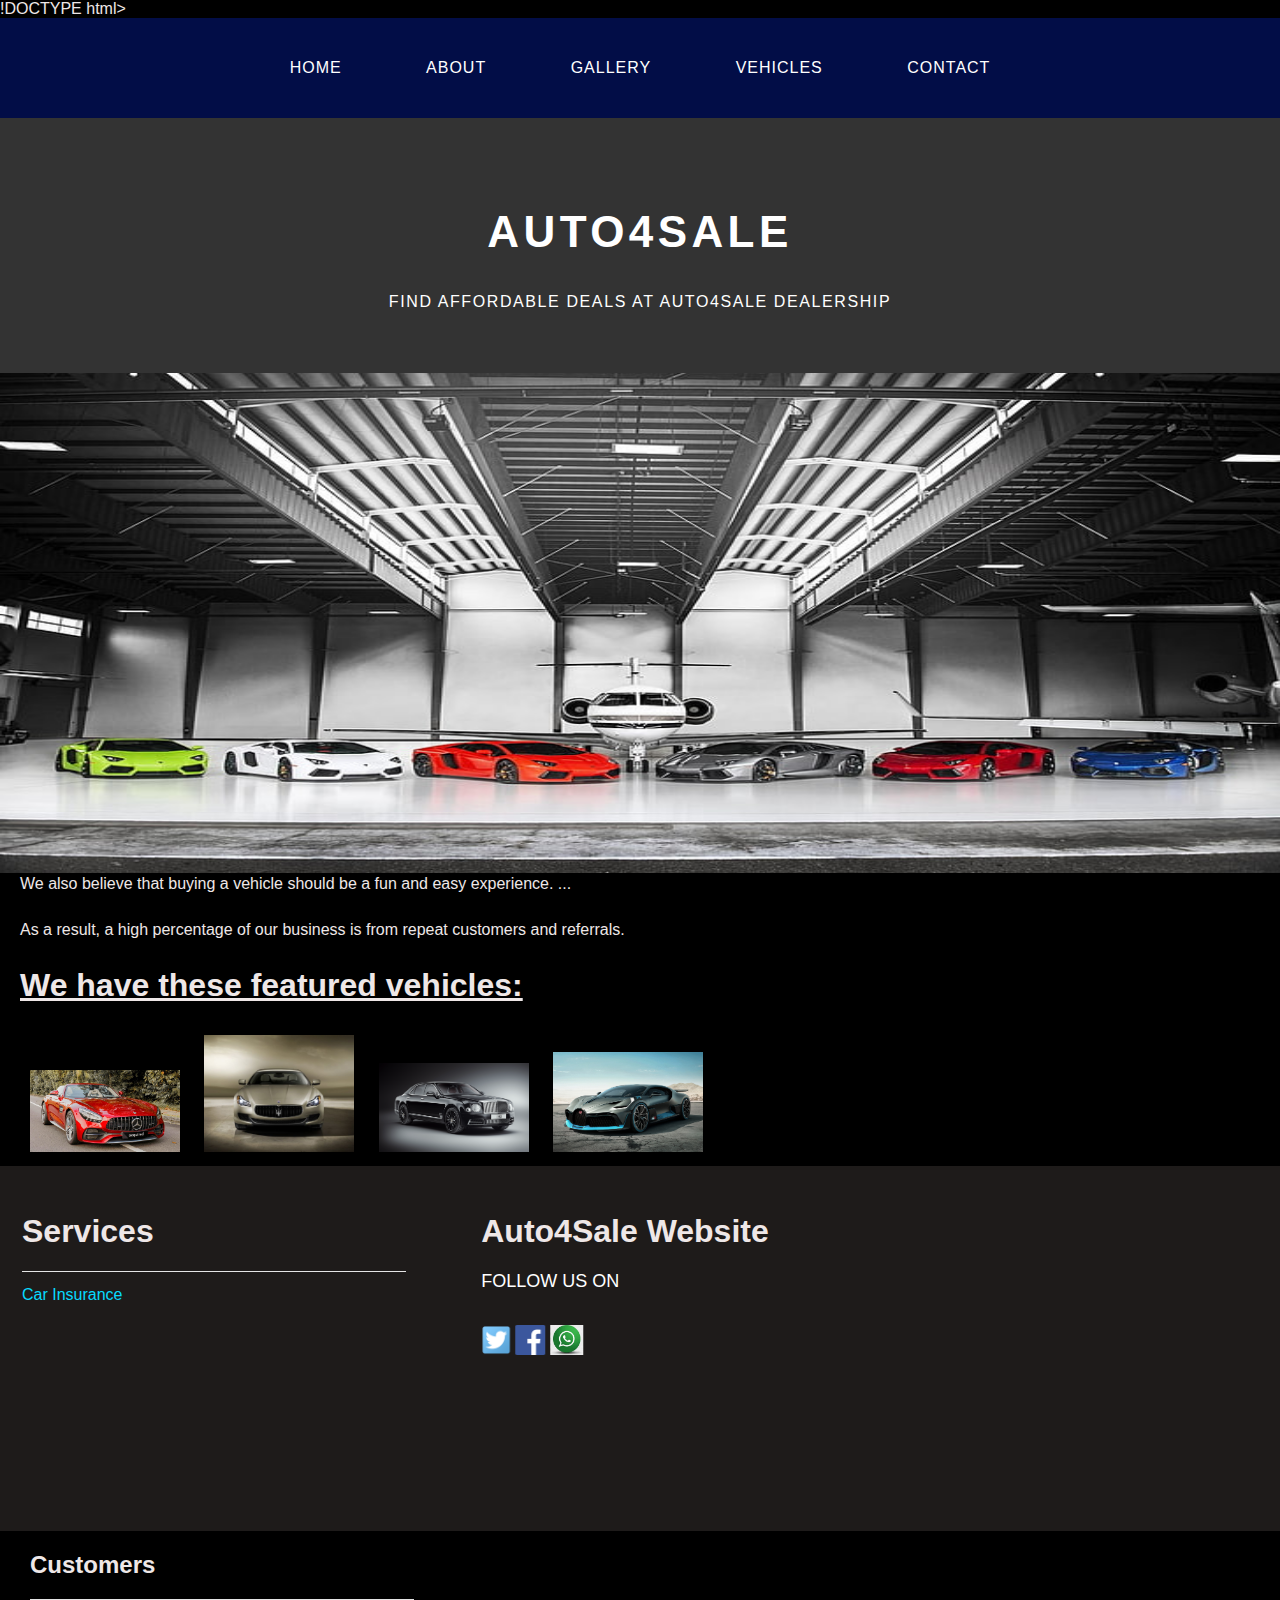
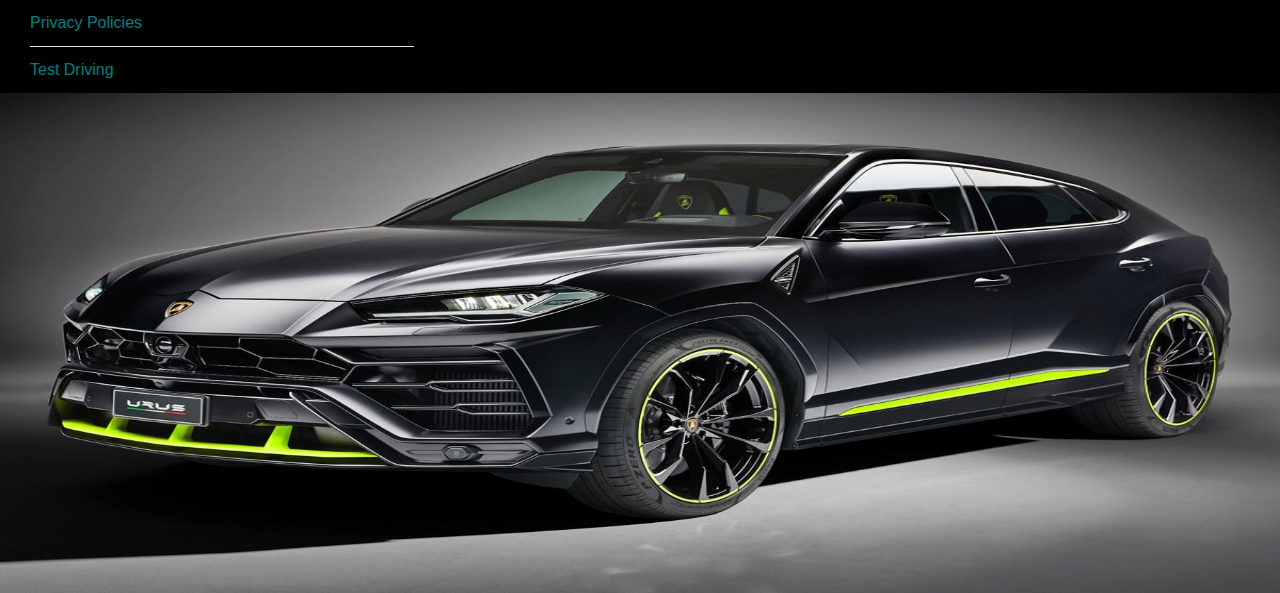
<file: index.html>
!DOCTYPE html>
<html>
    <head>
        <title>AUTO4SALE</title>
        <link rel="stylesheet" href="style.css" />
    </head>
    
    <body>
    <div id="menu">
        <ul>
            <li><a href="index.html">Home</a></li>
            <li><a href="about.html">About</a></li>
            <li><a href="gallery.html">Gallery</a></li>
            <li><a href="vehicles.html">Vehicles</a></li>
            <li><a href="contact.html">Contact</a></li>
            
        </ul>
        </div>
        
        <div id="header">
            <h1>AUTO4SALE</h1>
            <P>FIND AFFORDABLE DEALS AT AUTO4SALE DEALERSHIP</P>
        </div>
        <div id="banner">
            <img src="images/car%20banner%202.jpg"/>
        </div>
        
        <div id="page">
            <div id="content">
                <h2>WELCOME TO AUTO4SALE CAR DEALERSHIP</h2>
                <p>WHERE WE SHOWCASE THE MOST REASONABLE DEALS FOR OUR VEHICLES</p>
                <p>Auto4sale Inc is based on the belief that we are here to serve our customers needs for quality, reliable vehicles at a fair price.</p>
                <p>We also believe that buying a vehicle should be a fun and easy experience. ...</p>
                <p> As a result, a high percentage of our business is from repeat customers and referrals.</p>
                
                <h1><u>We have these featured vehicles:</u></h1>
                 <div id="gallery">
                     <a href="gallery.html"><img src="images/car-03.jpg" /></a>
                       <a href="gallery.html"><img src="images/car-04.jpg" /></a>
              <a href="gallery.html"><img src="images/car-05.png" /></a>
              <a href="gallery.html"><img src="images/car-06.jpg" /></a>
                </div>
                
            </div>
        </div>
        
        <div id="footer">
            <div id="box1">
                <h1>Auto4Sale Website</h1>
                <h2>Follow Us On</h2>
         
                <br/>
                <a href="#"><img src="images/twitter.png" height="30"></a>
                <a href="#"><img src="images/facebook.png" height="30"></a>
                <a href="#"><img src="images/whatsapp.jpg" height="30"></a>
            </div>
            
           <div id="box2">
                <h1>Services</h1>
                <ul class="styled">
                    <li><a href="car-insurance.html">Car Insurance</a></li>
                </ul>
            </div>
            </div>
            <div id="box3">
                <h2>Customers</h2>
                <ul class="styled">
                  <li><a href="privacy-policies.html">Privacy Policies</a></li>
                  <li><a href="test-driving.html">Test Driving</a></li>
                </ul>   
        </div>
          <div id="banner">
            <img src="images/car-14.jpg">
        </div>
    </body>
</html>
</file>
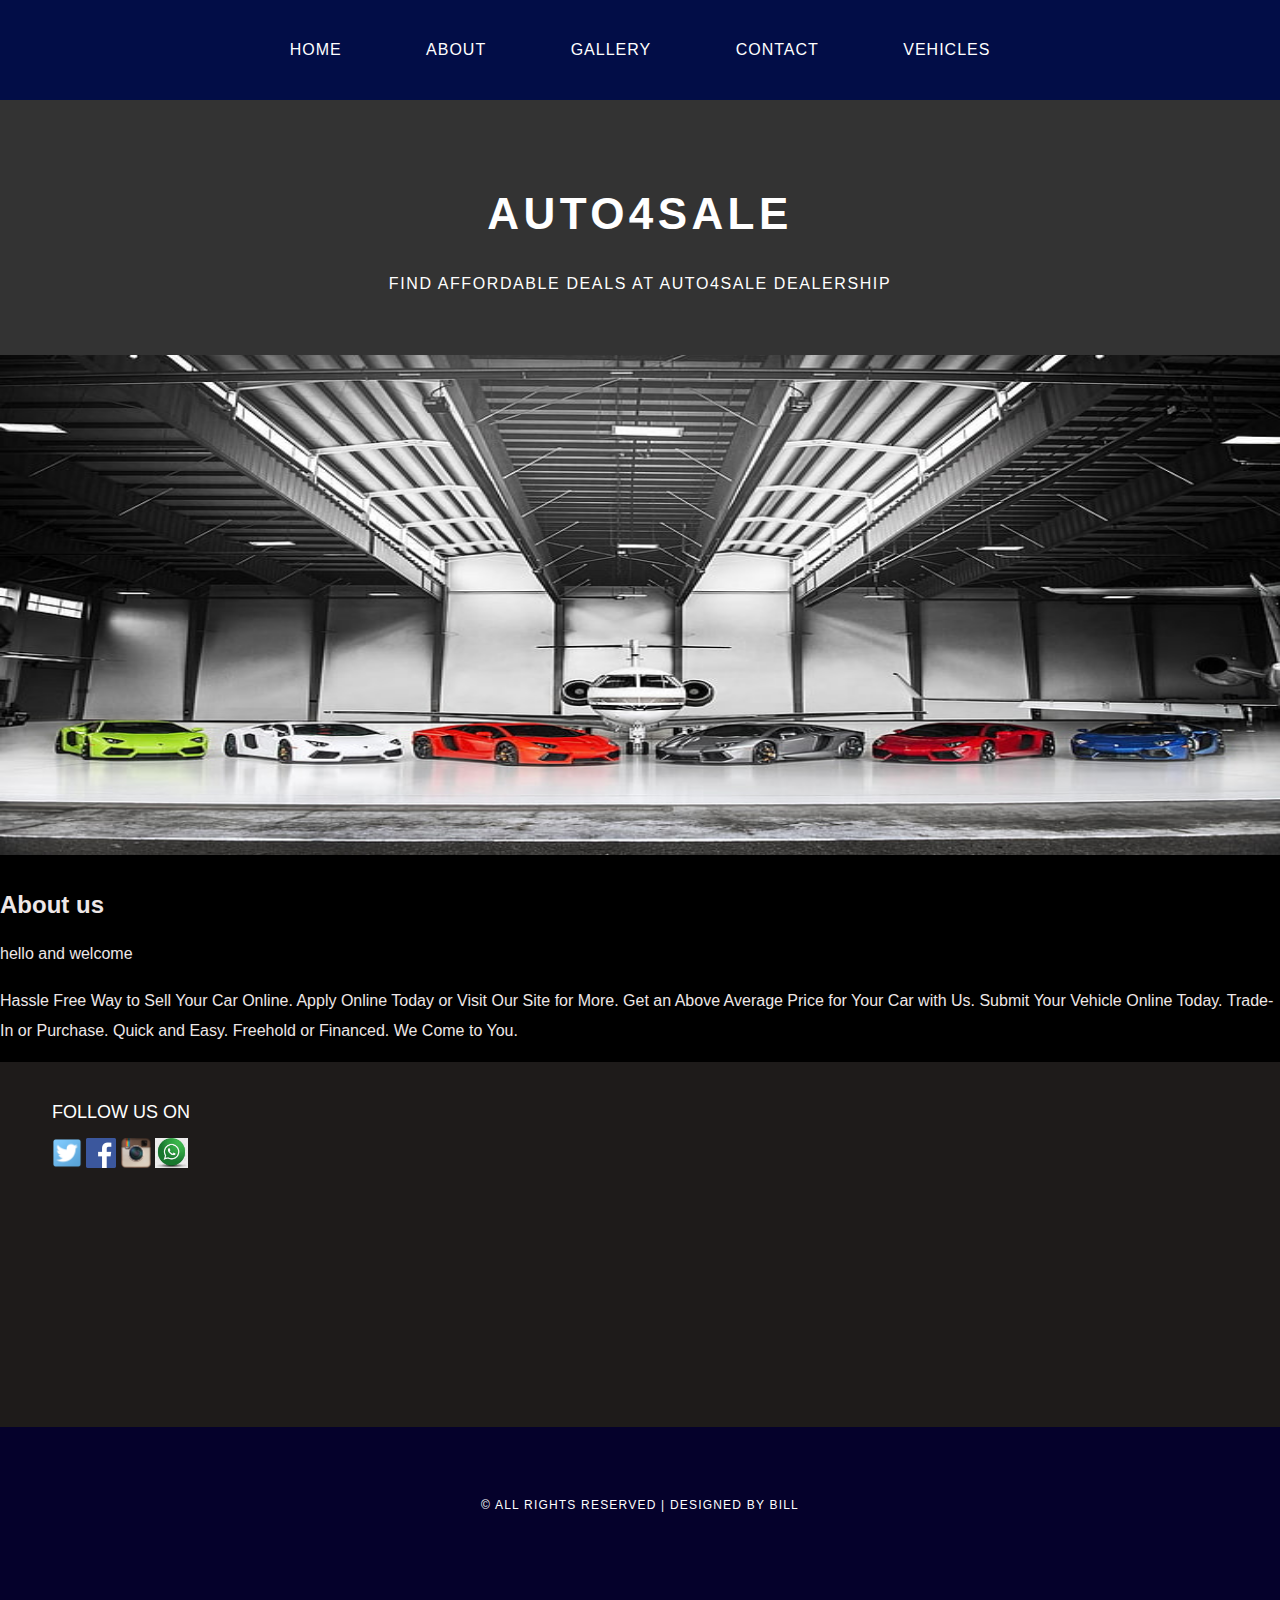
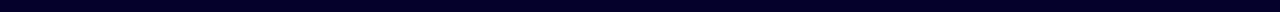
<file: about.html>
<!DOCTYPE html>
<html>
    <head>
        <title>Auto4Sale</title>
        <link rel="stylesheet" href="style.css">
    </head>
    <body>
        <div id="menu">
            <ul>
                <li><a href="index.html">Home</a></li>
                <li><a href="#">About</a></li>
                <li><a href="gallery.html">Gallery</a></li>
                <li><a href="contact.html">Contact</a></li>
                <li><a href="vehicles.html">vehicles</a></li> 
            </ul>
        </div>
       <div id="header">
            <h1>AUTO4SALE</h1>
            <P>FIND AFFORDABLE DEALS AT AUTO4SALE DEALERSHIP</P>
        </div>
        <div id="banner">
            <img src="images/car%20banner%202.jpg"/>
        </div>
        <br/>
        <br/>
        <br/>
        <br/>
        <br/>
        <br/>
        <br/>
        <br/>
        <br/>
        <br/>
        <br/>
        <br/>
        <div>
            <h2>About us</h2>
            <p>hello and welcome</p>
            <p>Hassle Free Way to Sell Your Car Online. Apply Online Today or Visit Our Site for More. Get an Above Average Price for Your Car with Us. Submit Your Vehicle Online Today. Trade-In or Purchase. Quick and Easy. Freehold or Financed. We Come to You.
            </p>    
       
        </div>
        <div id="footer">
        
           
            <div id="box3">
                <h2>Follow Us On</h2>
               
                <a href="#"><img src="images/twitter.png" height="30"/></a>
                <a href="#"><img src="images/facebook.png" height="30"/></a>
                <a href="#"><img src="images/instagram.png" height="30"/></a>
                <a href="#"><img src="images/whatsapp.jpg" height="30"/></a> 
            </div>
        </div>
        <div id="copyright">
            <p>&copy; All Rights Reserved | Designed by Bill</p>
        </div>
    </body>
</html>
</file>
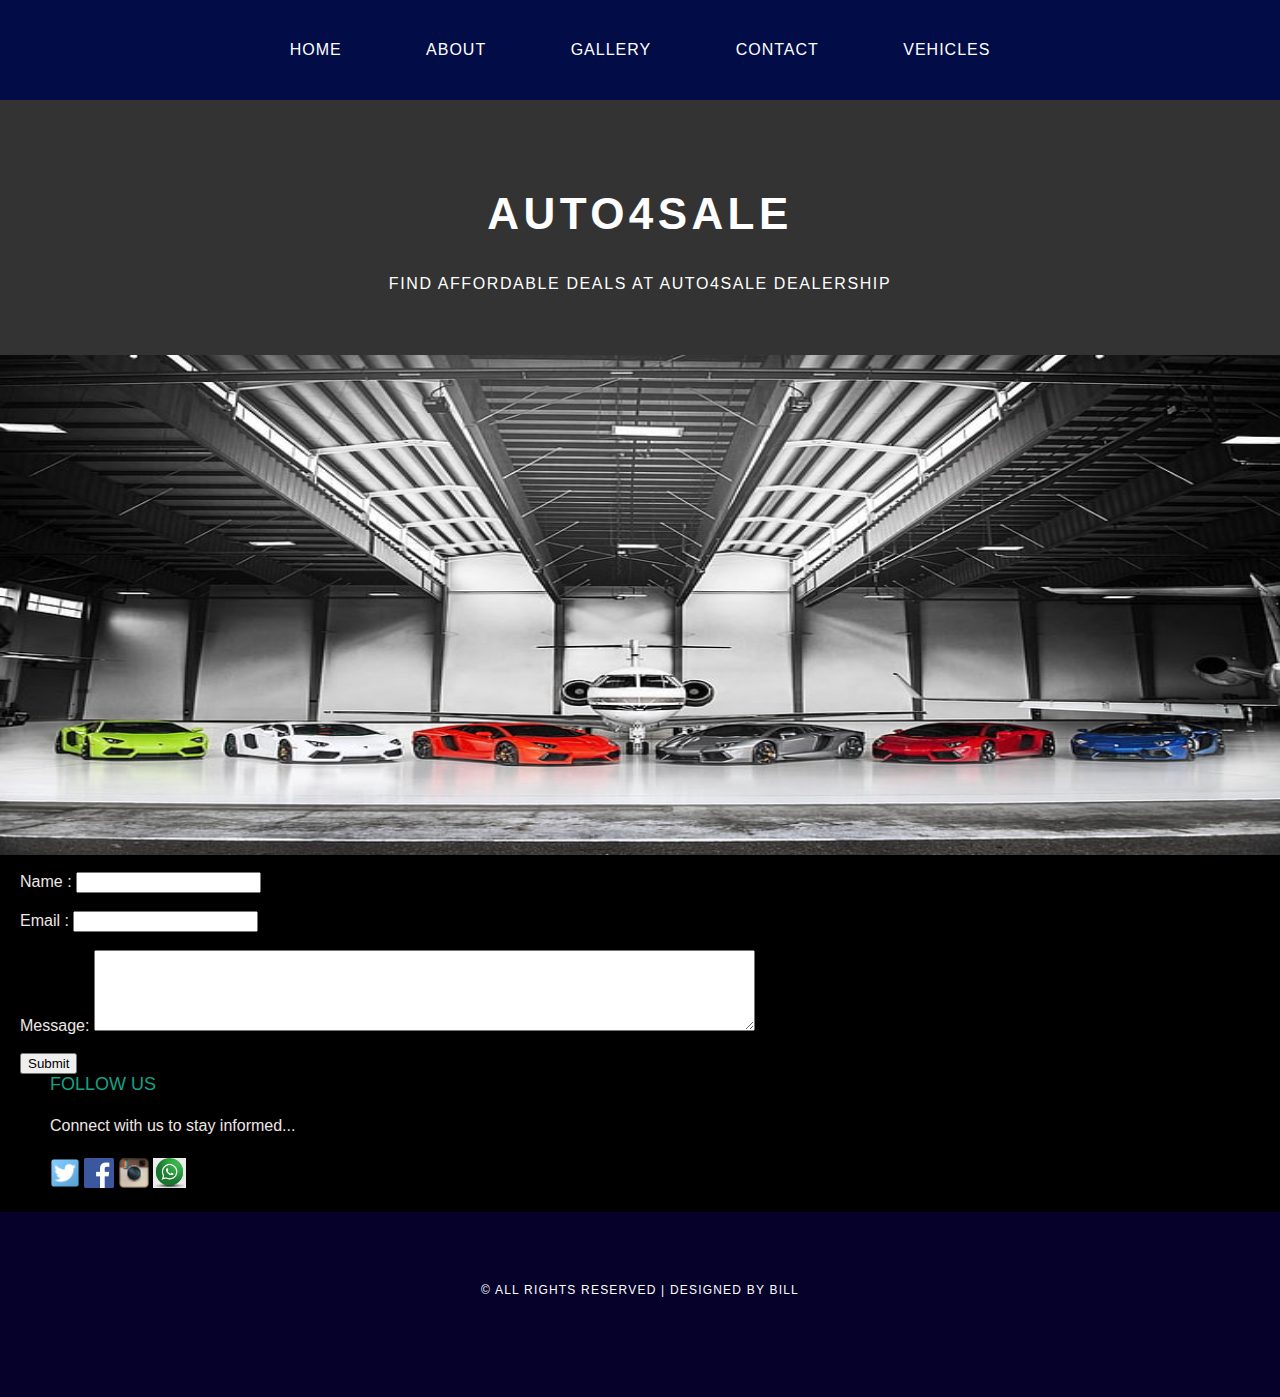
<file: contact.html>
<!DOCTYPE html>
<html>
    <head>
        <title>Auto4Sale</title>
        <link rel="stylesheet" href="style.css">
    </head>
    <body>
        <div id="menu">
            <ul>
                <li><a href="index.html">Home</a></li>
                <li><a href="about.html">About</a></li>
                <li><a href="gallery.html">Gallery</a></li>
                <li><a href="#">Contact</a></li>
                <li><a href="vehicles.html">vehicles</a></li> 
            </ul>
        </div>
         <div id="header">
            <h1>AUTO4SALE</h1>
            <P>FIND AFFORDABLE DEALS AT AUTO4SALE DEALERSHIP</P>
        </div>
        <div id="banner">
            <img src="images/car%20banner%202.jpg"/>
        </div>
        <div id="page">
            <div id="content">
                <h2>Contact us</h2>
                <p>Our contact details are below:</p>
                <ul class="style1">
                <li>Email: info@Auto4Sale.com</li>
                <li>Telephone: 012 345 6789</li>
                </ul>

                <p>Or you can fill in the form below and we will get in touch with you:</p>
                <form>
                    Name     : <input type="text" /><br/><br/>
                    Email     : <input type="email" /><br/><br/>
                    Message: <textarea cols="80" rows="5"></textarea><br/><br/>
                    <input type="submit" value="Submit"/>
                </form>
            </div>
         
      
            <div id="box3">
                <h2>Follow Us</h2>
                <p>Connect with us to stay informed...</p>
                <a href="#"><img src="images/twitter.png"height="30"/></a>
                <a href="#"><img src="images/facebook.png" height="30"/></a>
                <a href="#"><img src="images/instagram.png" height="30"/></a>
                <a href="#"><img src="images/whatsapp.jpg" height="30"/></a> 
            </div>
        </div>
        <div id="copyright">
            <p>&copy; All Rights Reserved | Designed by Bill</p>
        </div>
    </body>
</html>
</file>
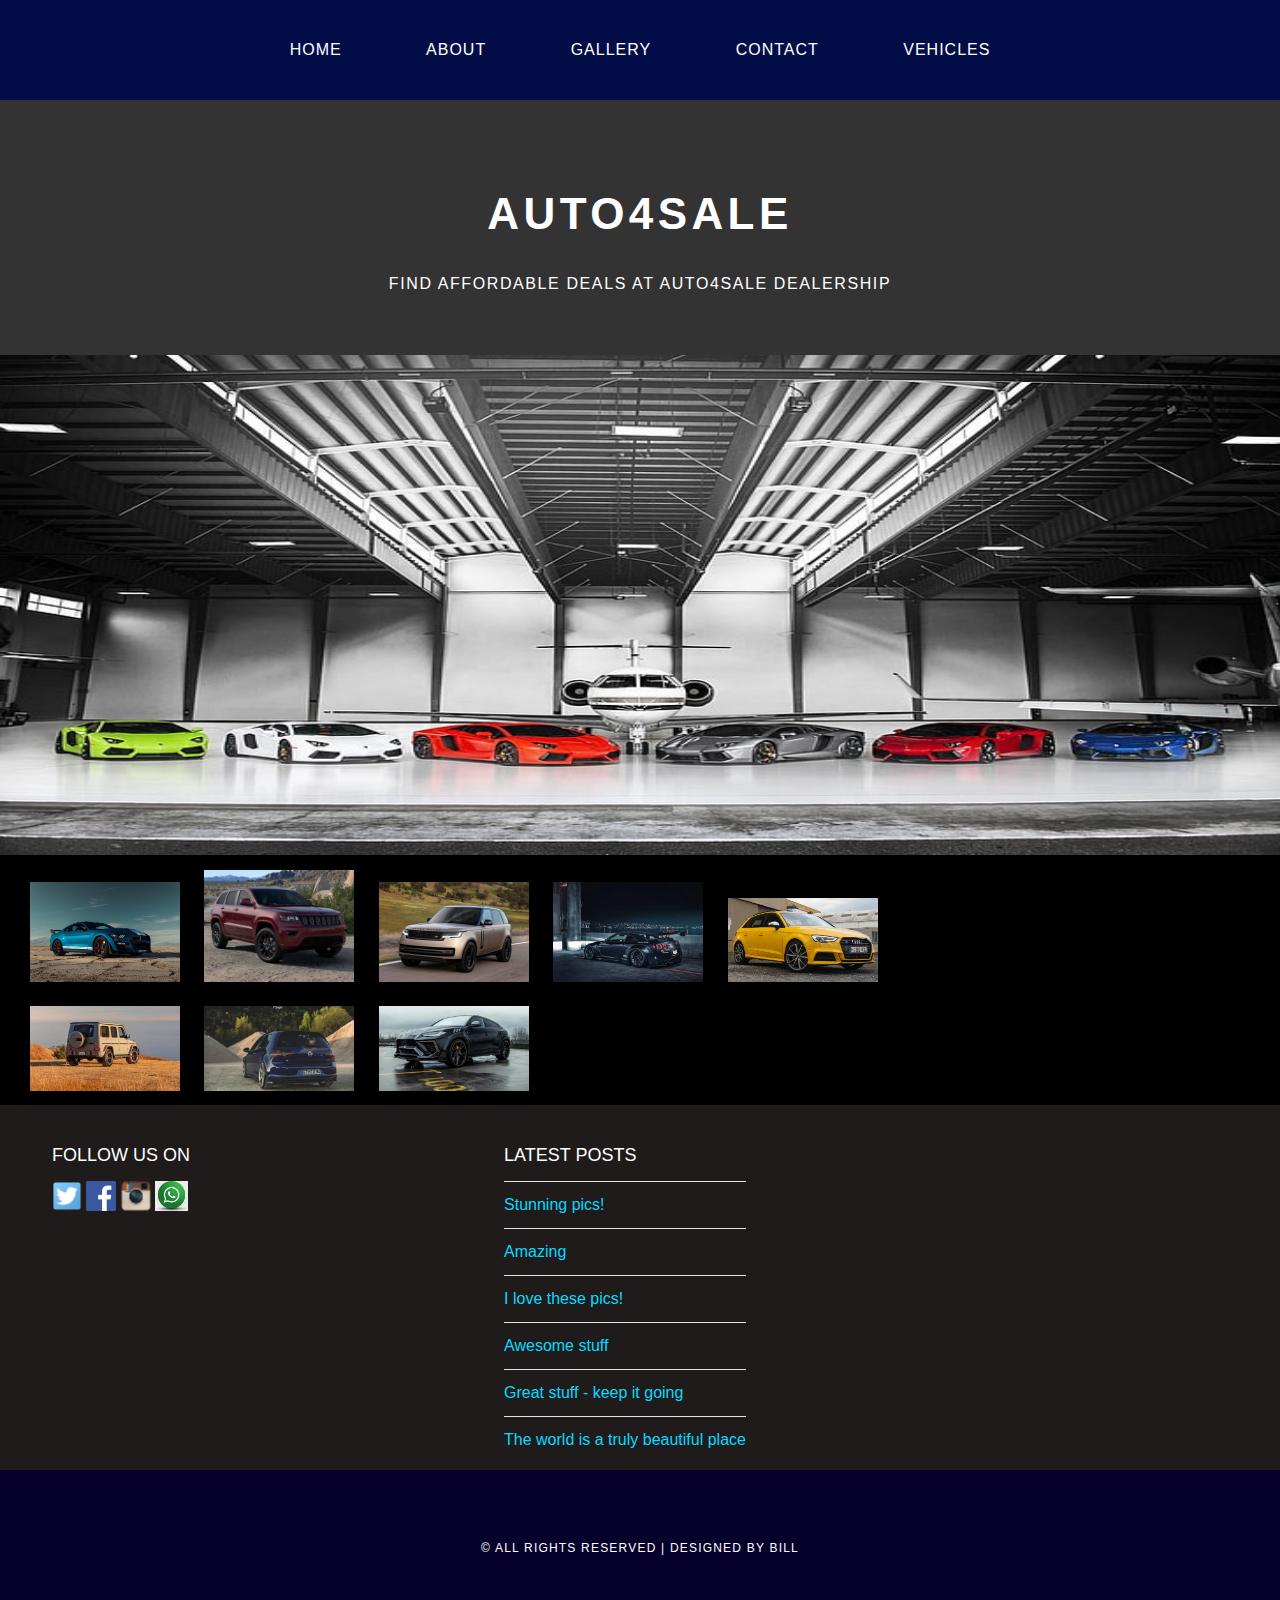
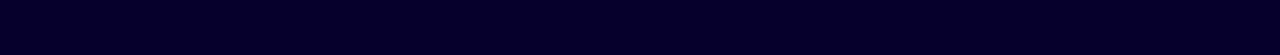
<file: gallery.html>
<!DOCTYPE html>
<html>
    <head>
        <title>Auto4Sale</title>
        <link rel="stylesheet" href="style.css">
    </head>
    <body>
        <div id="menu">
            <ul>
                <li><a href="index.html">Home</a></li>
                <li><a href="about.html">About</a></li>
                <li><a href="#">Gallery</a></li>
                <li><a href="contact.html">Contact</a></li>
                <li><a href="vehicles.html">vehicles</a></li> 
            </ul>
        </div>
         <div id="header">
            <h1>AUTO4SALE</h1>
            <P>FIND AFFORDABLE DEALS AT AUTO4SALE DEALERSHIP</P>
        </div>
        <div id="banner">
            <img src="images/car%20banner%202.jpg"/>
        </div>
        <div id="page">
            <div id="content">
                <h2>gallery</h2>
               <div id="gallery">  
                <img src="images/2021-jeep-grand-cherokee-laredo-x.webp"/>  
                <img src="images/social.jpg" />
                <img src="images/maxresdefault.jpg"/>
                <img src="images/Rolls-Royce-Cullinan-Keyvany-Hayula-6.jpg"/>
                <img src="images/bugatti-chiron-pur-sport.webp" />
                <img src="images/31b125dd-2020-ford-mustang-shelby-gt500-9-1160x774.jpg" />
                <img src="images/2021-jeep-grand-cherokee-laredo-x.webp" />
                <img src="images/0x0.jpg"/>
                <img src="images/1867160.webp"/>
                <img src="images/audi-s3-sportback-yellow-2016-(2).webp"/>
                <img src="images/ogi1-2021-mercedes-amg-g63-011.webp"/>
                <img src="images/VW-Golf-7-R-Line-Felgen-Z-Performance-Wheels-ZP6.1-Deep-Concave-Sparkling-Silver-MD-Exclusive-Cardesign-5-1920x1080.jpg"/>
                <img src="images/lamborghini-urus-by-mansory-and-mtm.jpg" />
               </div>
            </div>
           
        </div>
        <div id="footer">
            <div id="box1">
                <h2>latest posts</h2>
                <ul class="styled">
                    <li><a href="#">Stunning pics!</a></li>
                    <li><a href="#">Amazing</a></li>
                    <li><a href="#">I love these pics!</a></li>
                    <li><a href="#">Awesome stuff</a></li>
                    <li><a href="#">Great stuff - keep it going</a></li>
                    <li><a href="#">The world is a truly beautiful place</a></li>
                    </ul>
            </div>
         
            <div id="box3">
                <h2>Follow Us On</h2>
                
                <a href="#"><img src="images/twitter.png" height="30"/></a>
                <a href="#"><img src="images/facebook.png" height="30"/></a>
                <a href="#"><img src="images/instagram.png" height="30"/></a>
                <a href="#"><img src="images/whatsapp.jpg" height="30"/></a> 
            </div>
        </div>
        <div id="copyright">
            <p>&copy; All Rights Reserved | Designed by Bill</p>
        </div>
    </body>
</html>
</file>
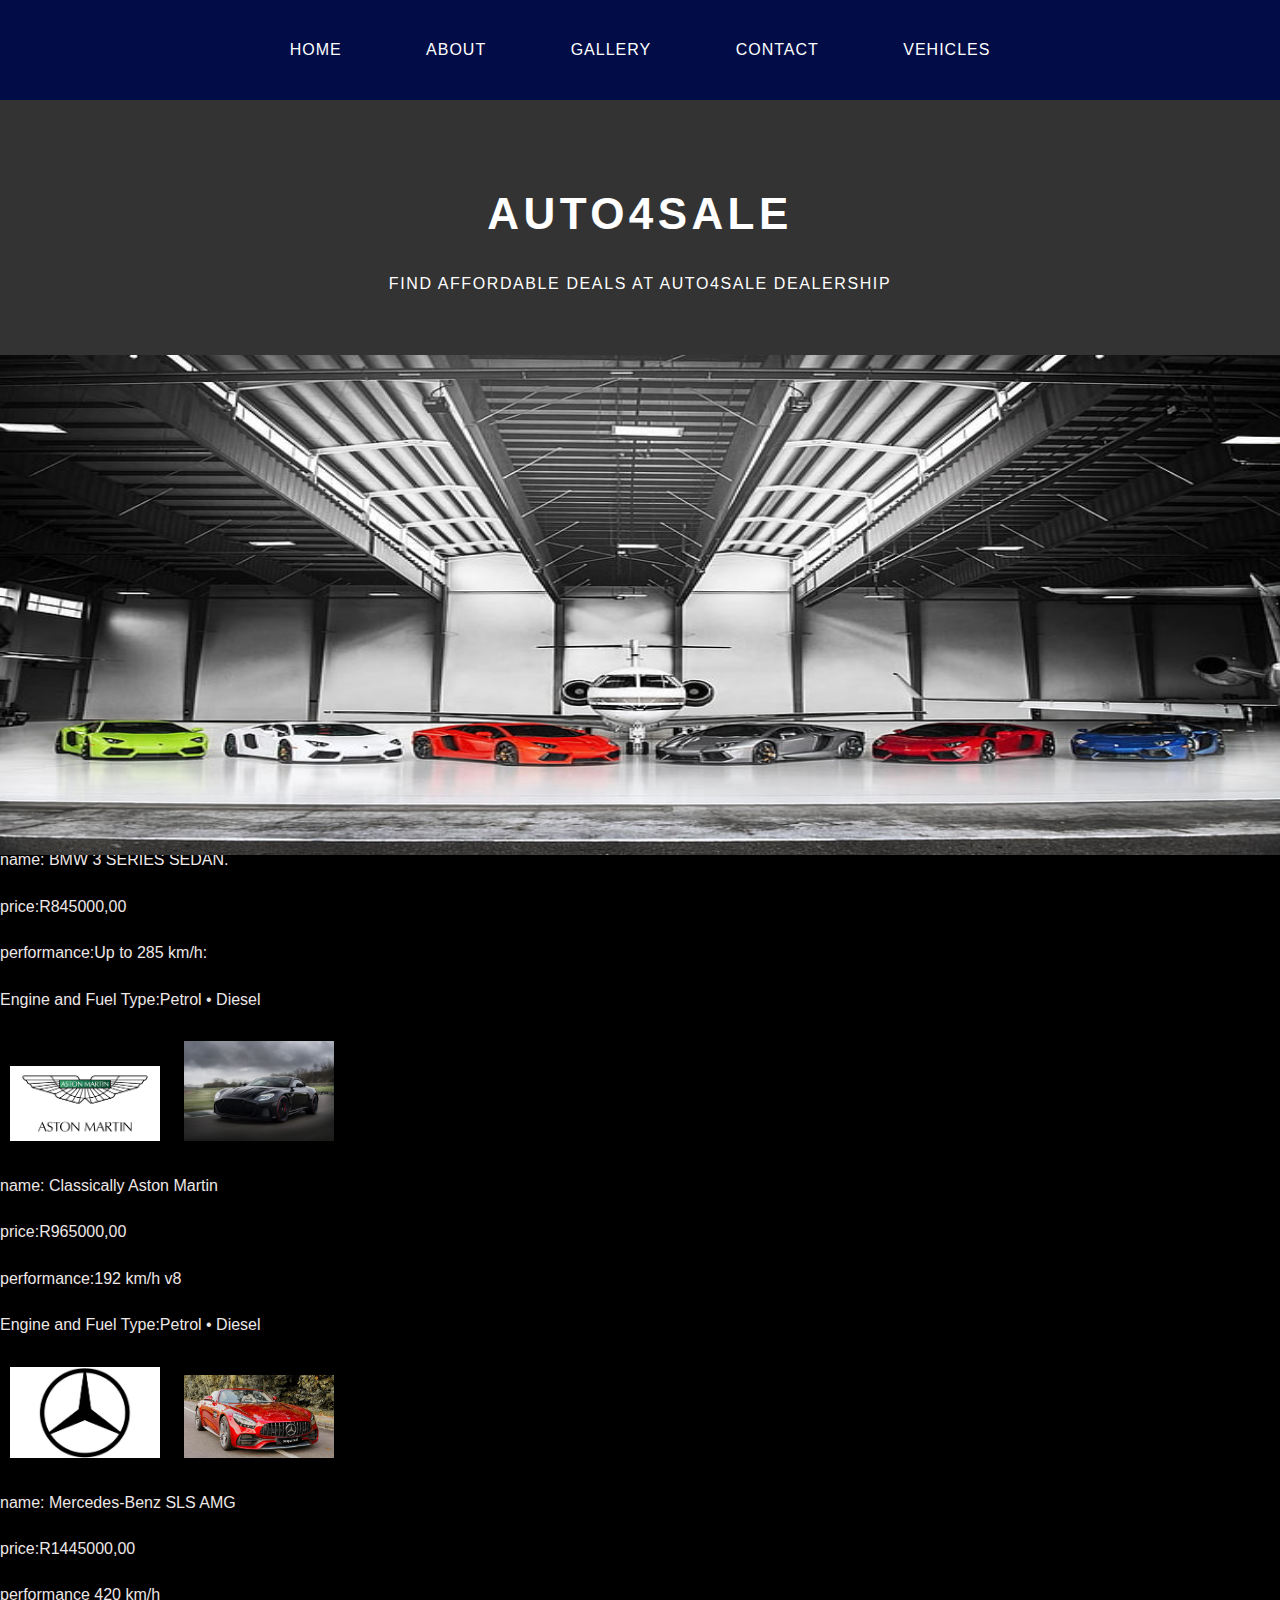
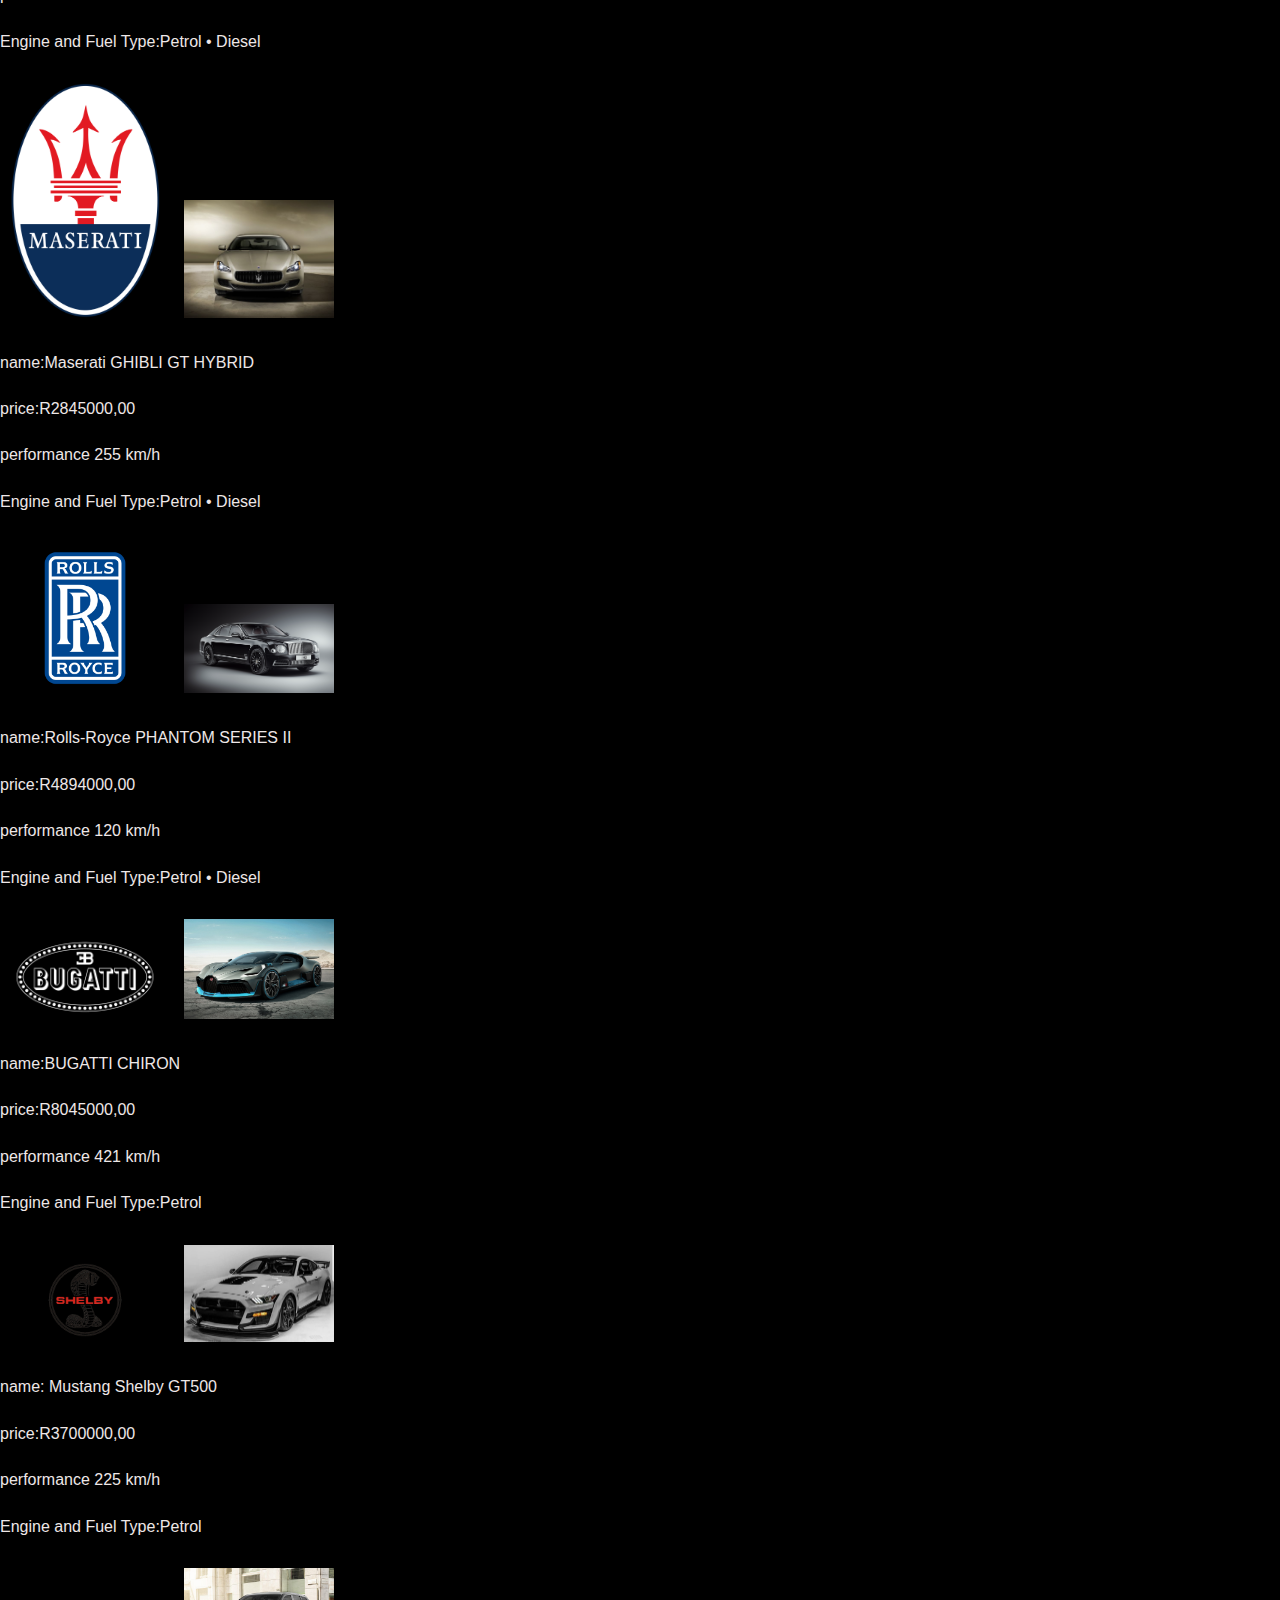
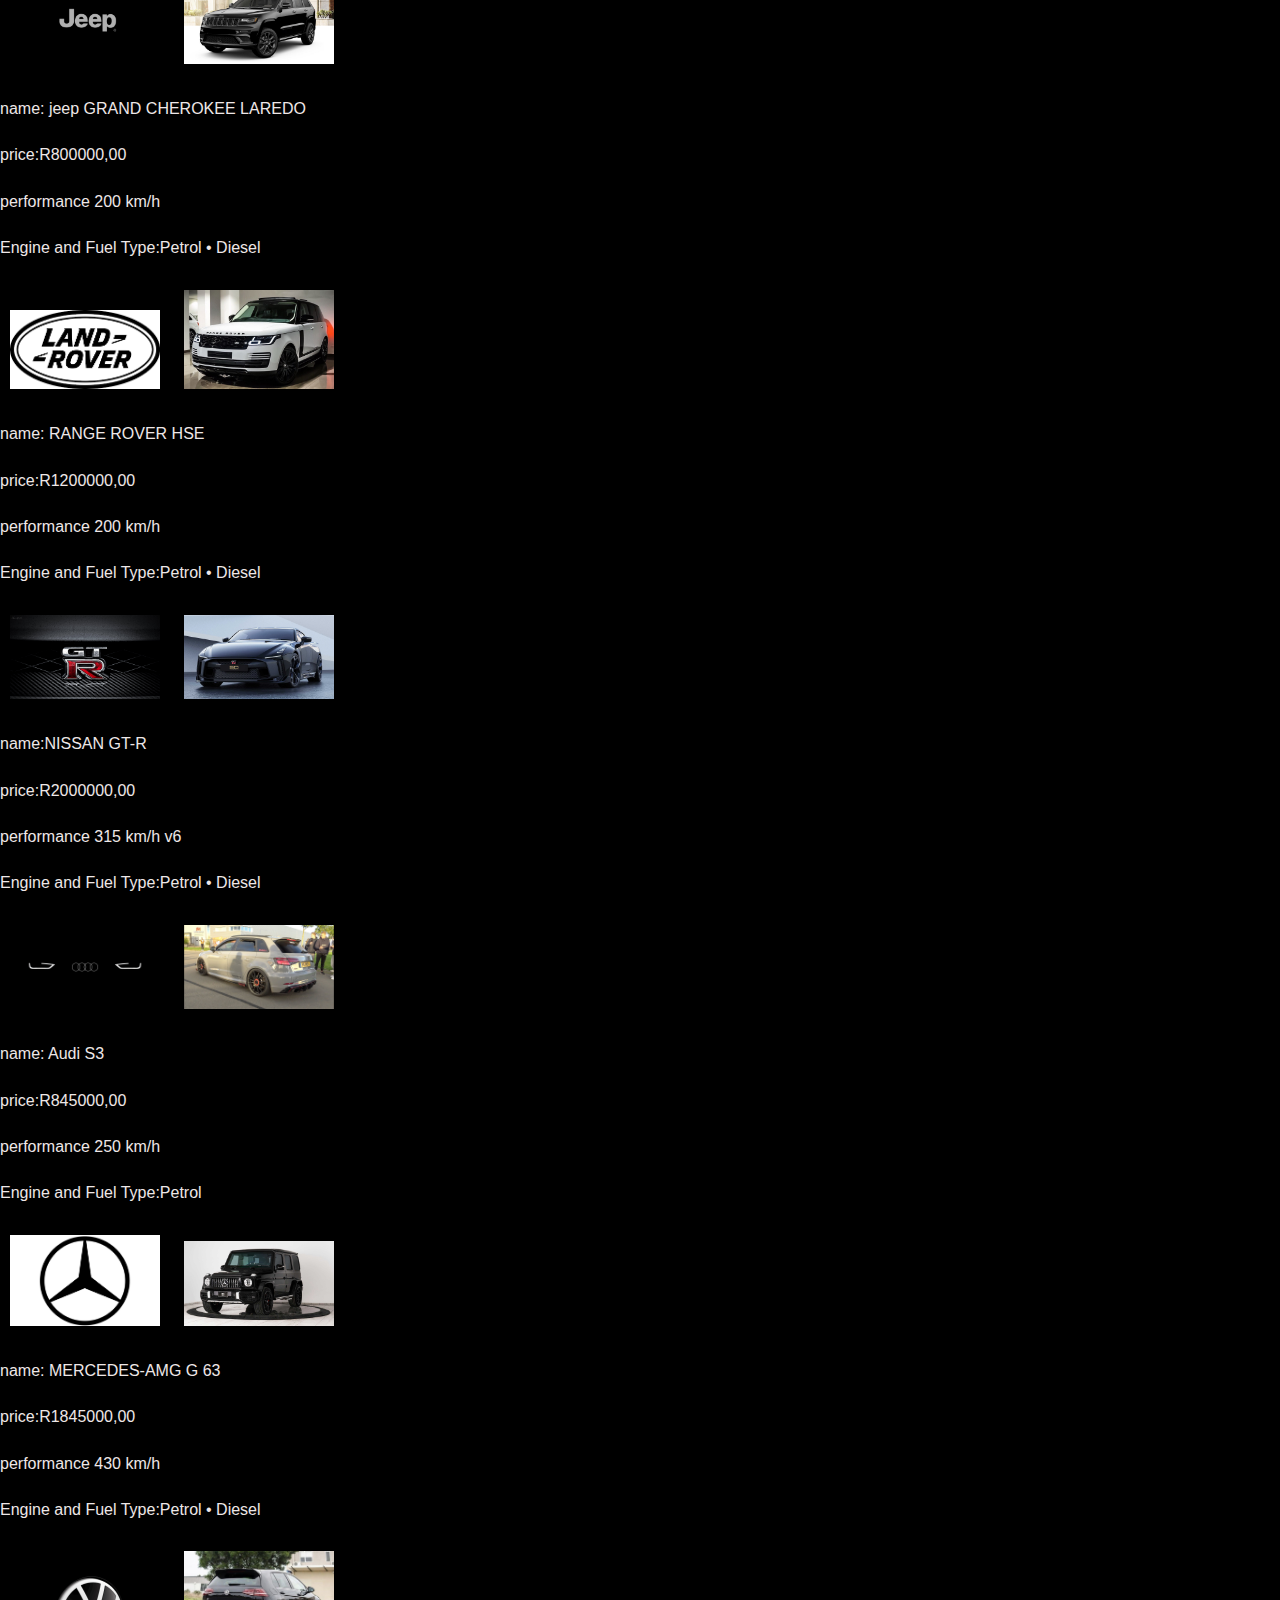
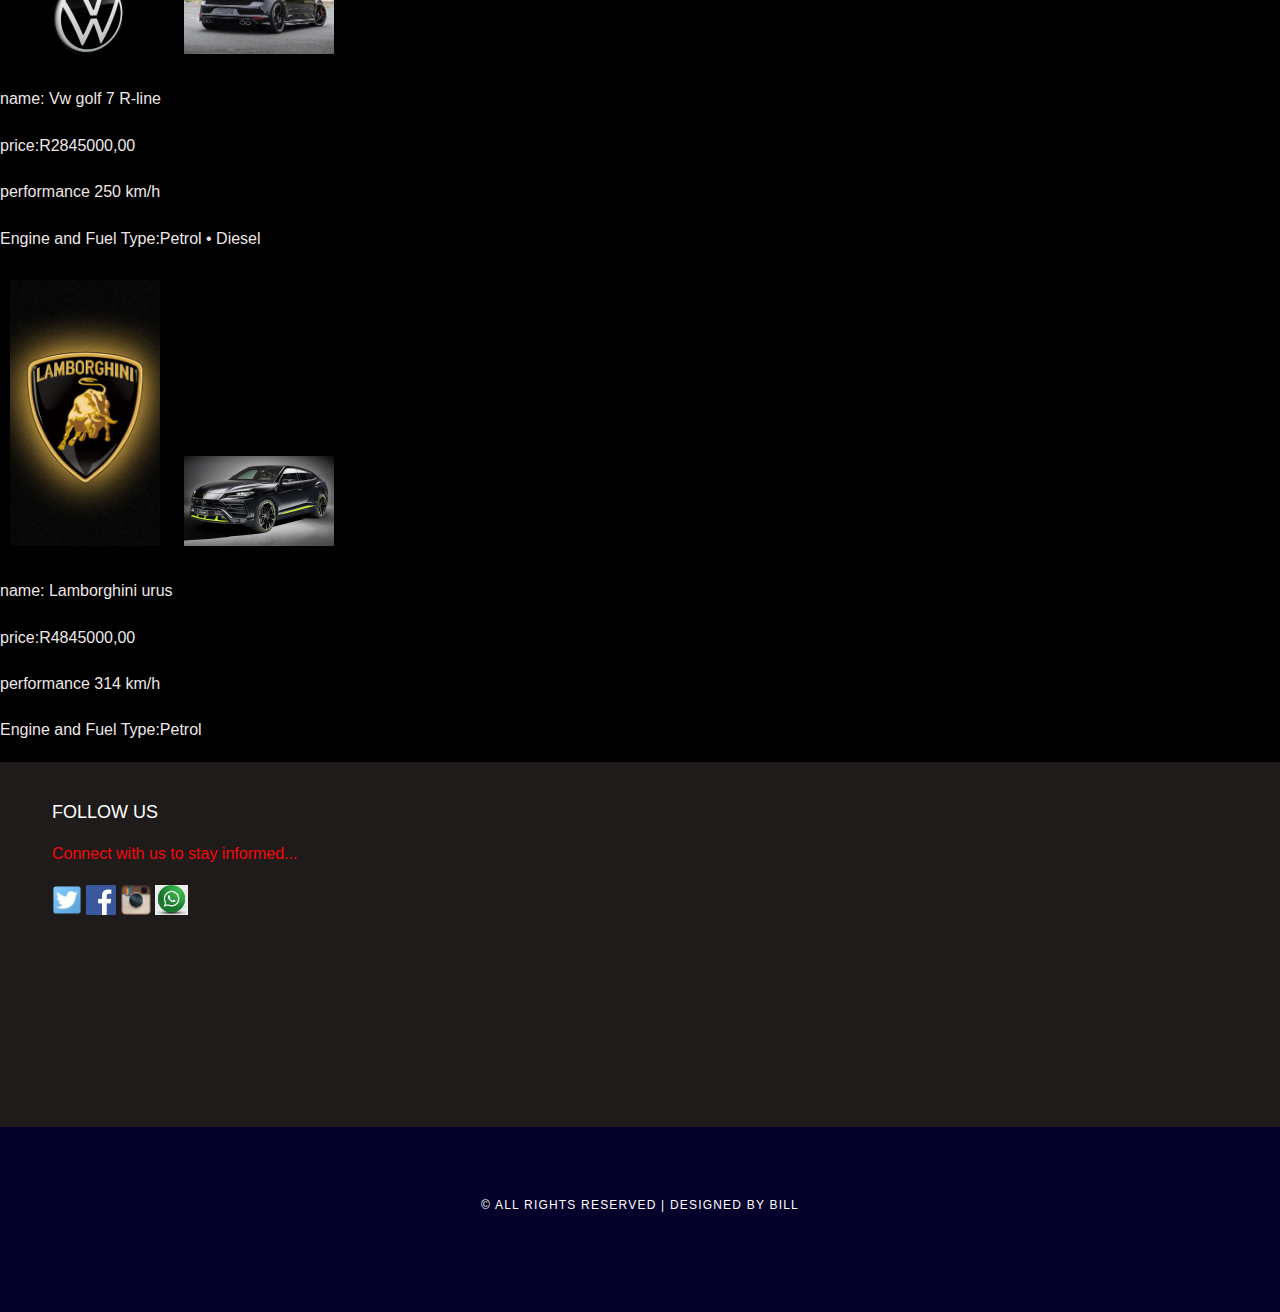
<file: vehicles.html>
<!DOCTYPE html>
<html>
    <head>
        <title>Auto4Sale</title>
        <link rel="stylesheet" href="style.css">
    </head>
    <body>
        <div id="menu">
            <ul>
                <li><a href="index.html">Home</a></li>
                <li><a href="about.html">About</a></li>
                <li><a href="gallery.html">Gallery</a></li>
                <li><a href="contact.html">Contact</a></li>
                <li><a href="#">vehicles</a></li> 
            </ul>
        </div>
           <div id="header">
            <h1>AUTO4SALE</h1>
            <P>FIND AFFORDABLE DEALS AT AUTO4SALE DEALERSHIP</P>
        </div>
        <div id="banner">
            <img src="images/car%20banner%202.jpg"/>
        </div>
        <div id="content">
           <div id="gallery">
               <div id="content">
                  <img src="images/bmw logo.png"/>
                  <img src="images/car-01.jpg" />
                  <p>name: BMW 3 SERIES SEDAN.</p>
                  <p>price:R845000,00</p>
                  <p>performance:Up to 285 km/h:</p>
                  <p>Engine and Fuel Type:Petrol • Diesel</p>
               </div>
               <div id="content">
                   <img src="images/aston logo.png"/>
                   <img src="images/car-02.webp" />
                   <p>name: Classically Aston Martin</p>
                   <p>price:R965000,00</p>
                   <p>performance:192 km/h v8  </p>
                   <p>Engine and Fuel Type:Petrol • Diesel</p>
                </div>
               <div id="content">
                   <img src="images/Mercedes-Logo-1933.jpg"/>
                   <img src="images/car-03.jpg" />
                   <P>name: Mercedes-Benz SLS AMG </P>
                   <p>price:R1445000,00</p>
                   <p>performance 420 km/h</p>
                   <P>Engine and Fuel Type:Petrol • Diesel</P>
                </div>
               <div id="content">
                   <img src="images/Logo_della_Maserati.svg.png">
                   <img src="images/car-04.jpg"/> 
                   <P>name:Maserati GHIBLI GT HYBRID</P>
                   <p>price:R2845000,00</p>
                   <p>performance 255 km/h</p>
                   <P>Engine and Fuel Type:Petrol • Diesel</P>

                </div>
               <div id="content">
                   <img src="images/rolls_royce_PNG41.png" />
                   <img src="images/car-05.png" />
                   <P>name:Rolls-Royce PHANTOM SERIES II </P>
                   <p>price:R4894000,00</p>
                   <p>performance 120 km/h</p>
                   <P>Engine and Fuel Type:Petrol • Diesel</P>
                   
                </div>
               <div id="content">
                   <img src="images/Bugatti-Color.jpg" />
                   <img src="images/car-06.jpg" />
                   <P>name:BUGATTI
                    CHIRON</P>
                   <p>price:R8045000,00</p>
                   <p>performance 421 km/h</p>
                   <P>Engine and Fuel Type:Petrol</P>
                   
                </div>
               <div id="content">
                   <img src="images/ShelbyMainLogo.webp"/>
                   <img src="images/car-07.jpg" />
                   <P>name:  Mustang Shelby GT500 </P>
                   <p>price:R3700000,00</p>
                   <p>performance 225 km/h</p>
                   <P>Engine and Fuel Type:Petrol</P>
                   
                </div>
               <div id="content">
                   <img src="images/jeep logo.jpg"/>
                   <img src="images/car-08.jpg" />
                   <P>name: jeep GRAND CHEROKEE LAREDO </P>
                   <p>price:R800000,00</p>
                   <p>performance 200 km/h</p>
                   <P>Engine and Fuel Type:Petrol • Diesel</P>
                    
               </div>
               <div id="content">
                    <img src="images/land logo.png"/>
                    <img src="images/car-09.jpg" />
                    <P>name: RANGE ROVER HSE </P>
                    <p>price:R1200000,00</p>
                    <p>performance 200 km/h</p>
                    <P>Engine and Fuel Type:Petrol • Diesel</P>
                    
               </div>
               <div id="content">
                   <img src="images/gtr logo.jpg"/>
                   <img src="images/car-10.webp" />
                   <P>name:NISSAN GT-R </P>
                   <p>price:R2000000,00</p>
                   <p>performance 315 km/h v6</p>
                   <P>Engine and Fuel Type:Petrol • Diesel</P>
                    
               </div>
               <div id="content">
                   <img src="images/audi logo.png"/>
                   <img src="images/car-11.jpg" />
                   <P>name: Audi S3 </P>
                   <p>price:R845000,00</p>
                   <p>performance 250 km/h</p>
                   <P>Engine and Fuel Type:Petrol</P>
                    
               </div>
               <div id="content">
                   <img src="images/Mercedes-Logo-1933.jpg"/>
                   <img src="images/car-12.jpg" />
                   <P>name: MERCEDES-AMG G 63 </P>
                   <p>price:R1845000,00</p>
                   <p>performance 430 km/h</p>
                   <P>Engine and Fuel Type:Petrol • Diesel</P>
                    
               </div>
               <div id="content">
                   <img src="images/new-vw-logo-blackbg.webp"/>
                   <img src="images/car-13.jpg" />
                   <P>name: Vw golf 7 R-line </P>
                   <p>price:R2845000,00</p>
                   <p>performance 250 km/h</p>
                   <P>Engine and Fuel Type:Petrol • Diesel</P>
                    
               </div>
               <div id="content">
                   <img src="images/lambo logo.jpg"/>
                   <img src="images/car-14.jpg" />
                   <P>name: Lamborghini urus </P>
                   <p>price:R4845000,00</p> 
                   <p>performance 314 km/h</p>
                   <P>Engine and Fuel Type:Petrol</P>
                    
               </div>  
           </div>
        </div>
        <div id="footer">
           
          
           
            <div id="box3">
                <h2>Follow Us</h2>
                <p>Connect with us to stay informed...</p>
                <a href="https://twitter.com/twitt_login?lang=en"><img src="images/twitter.png" height="30"/></a>
                <a href="https://www.facebook.com/login/"><img src="images/facebook.png" height="30"/></a>
                <a href="https://www.instagram.com/accounts/login/"><img src="images/instagram.png" height="30"/></a>
                <a href="https://www.whatsapp.com/"><img src="images/whatsapp.jpg" height="30"/></a> 
            </div>
        </div>
        <div id="copyright">
            <p>&copy; All Rights Reserved | Designed by Bill</p>
        </div>
    </body>
</html>
</file>
<file: style.css>
/* ****************************************************************** */
/* universal styles
/* ****************************************************************** */

body{
    margin: 0;
    padding: 0;
    background-color: rgb(0, 0, 0);
    font-family: 'raleway' , sans-serif;
    font-size: 16px;
    font-weight: 400;
    color: #eee7e7;
}

p{
    line-height: 190%;
}

a{
    text-decoration: none;
    color: teal;
}

/* ****************************************************************** */
/* menu
/* ****************************************************************** */

#menu{
    background-color: #020d47;
    height: 100px;
}

#menu ul{
    margin: 0;
    padding: 0;
    list-style-type: none;
    text-align: center;
}

#menu li{
    display: inline-block;
}

#menu a{
    letter-spacing: 1px;
    text-decoration: none;
    text-align: center;
    text-transform: uppercase;
    font-size: 16px;
    line-height: 100px;
    color: white;

    padding: 0 40px;
    border: none;
    display: block;
}

#menu a:hover{
    background-color: #1abc9c;
}

/* ****************************************************************** */
/* HEADER
/* ****************************************************************** */

#header{
    padding: 60px 0px 40px 0;
    background-color: #333333;
    text-align: center;
}

#header h1{
    letter-spacing: 0.1em;
    font-size: 44px;
    color: white;
}

#header p{
    letter-spacing: 0.1em;
    color: white;
}

/* ****************************************************************** */
/* banner                                                             */
/* ****************************************************************** */

#banner{
    height: 300px;
}

#banner img{
    width: 100%;
    height: 500px;
}

/* ****************************************************************** */
/* page                                                               */
/* ****************************************************************** */

#page{
    min-height: 400px;
    padding: 20px;
}

#page h2{
    margin-bottom: 12px;
    text-transform: uppercase;
    font-weight: 400;
    font-size: 18px;
    color: #16a085;
}

/* content */

#content{
    float: left;
    width: 70%;
}

/* sidebar */

#sidebar{
    float: right;
    width: 25%;
}

/* lists */

ul.styled{
    margin: 0;
    padding: 0;
    list-style-type: none;
}

ul.styled li{
    border-top: solid 1px #e5e5e5;
    padding: 14px 0px;
}


/* ****************************************************************** */
/* footer                                                             */
/* ****************************************************************** */

#footer{
    width: 100%;
    height: 340px;
    background-color: #1e1b1a;
    padding-top: 25px;
    padding-left: 22px;
    clear: both;
}

#footer h2{
    font-size: 18px;
    font-weight: 400;
    text-transform: uppercase;
    color: white;
}

#footer p{
    color: #f70808;
}

#footer a{
    color: #07daff;
}

#box1{
   position: absolute;
  left: 50%;
  transform: translateX(-50%);
    padding-right: 30px;
}

#box2{
    float: left;
    width: 30%;
    padding-right: 30px;
}

#box3{
    float: absolute;
    width: 30%;
    padding-left: 30px;
}

/* ****************************************************************** */
/* copyright                                                          */
/* ****************************************************************** */

#copyright{
    width: 100%;
    height: 130px;
    text-align: center;
    background-color: #05012b;
    padding-top: 55px;
    clear: both;
}

#copyright p{
    font-size: 12px;
    letter-spacing: 0.1em;
    text-transform: uppercase;
    color: white;
}


/* ****************************************************************** */
/* gallery                                                            */
/* ****************************************************************** */

#gallery img{
   width: 150px;
    
    margin: 10px;
    -moz-transition: -moz-transform 0.5s ease-in;
	-webkit-transition: -webkit-transform 0.5s ease-in;
	-o-transition: -o-transform 0.5s ease-in;
}

#gallery img:hover{
	-moz-transform: scale(3);
	-webkit-transform: scale(3);
	-o-transform: scale(3);
 }
</file>
